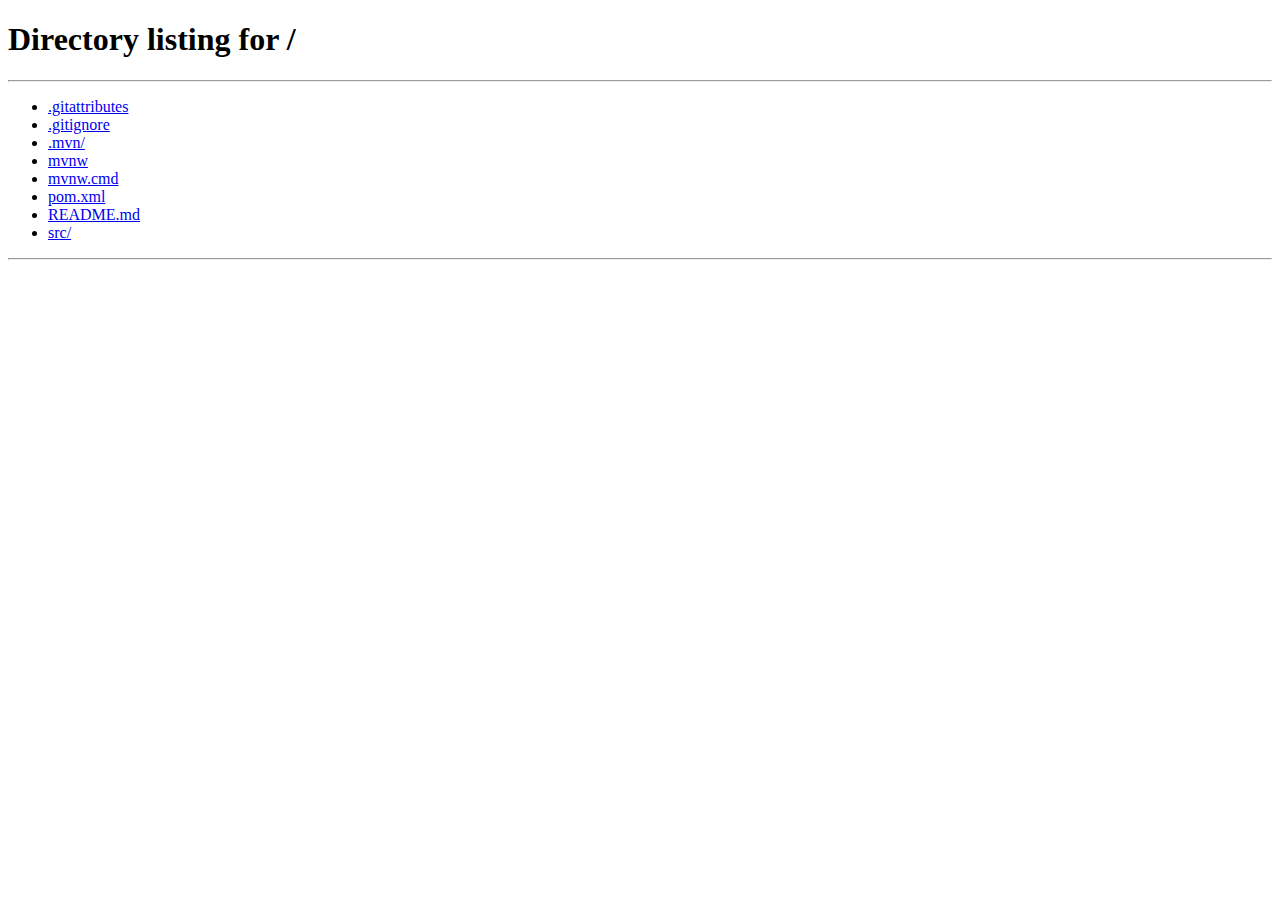
<file: src/main/resources/static/index.html>
<!DOCTYPE html>
<html>
<head>
<meta charset="UTF-8">
<title>Insert title here</title>
<!-- favicon 설정 -->
<link rel="icon" href="./common/images/favicon.ico">
<!-- bootstrap CDN -->
<link rel="stylesheet" type="text/css"
href="https://cdn.jsdelivr.net/npm/bootstrap@5.3.5/dist/css/bootstrap.min.css">
<style type="text/css">

</style>
</head>
<body>


<!-- jquery CDN -->
<script src="https://ajax.googleapis.com/ajax/libs/jquery/2.2.4/jquery.min.js"></script>
<script>
$(function() {

});
location.href="/";
</script>
</body>
</html>
</file>
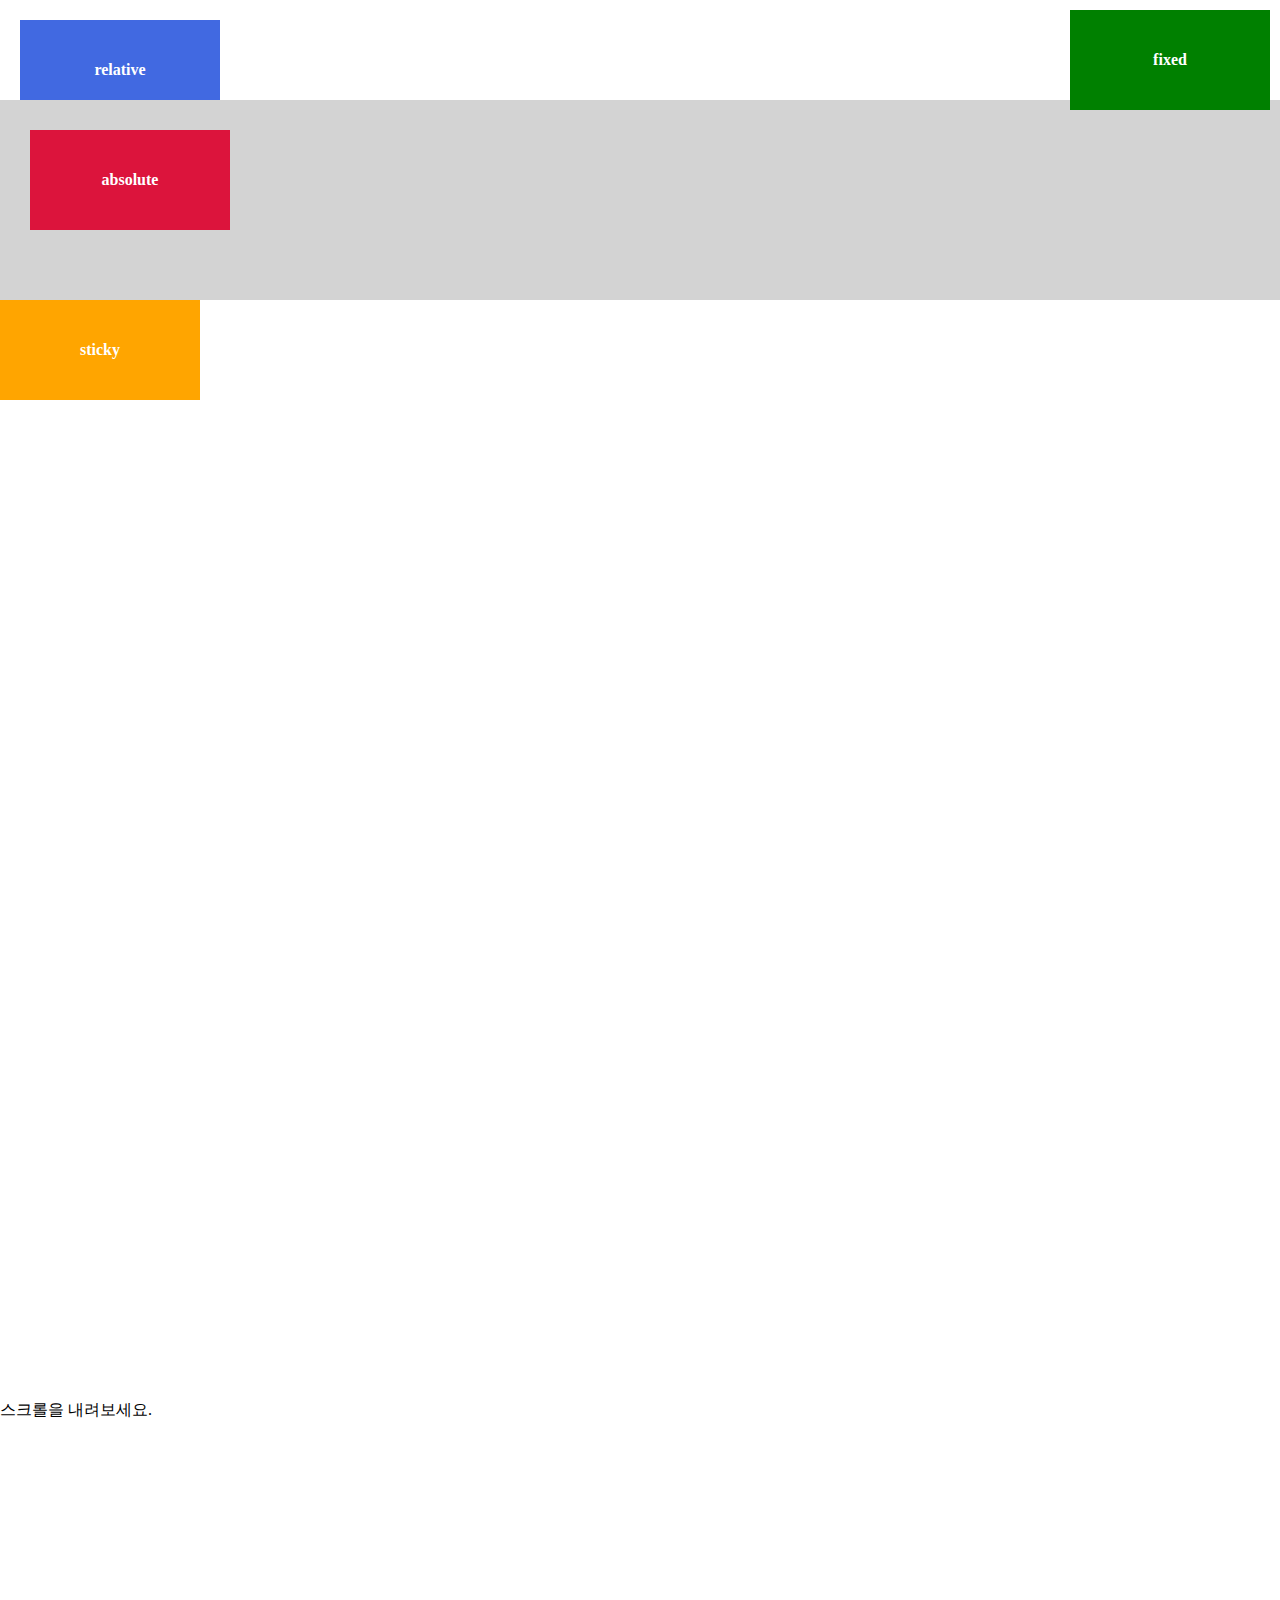
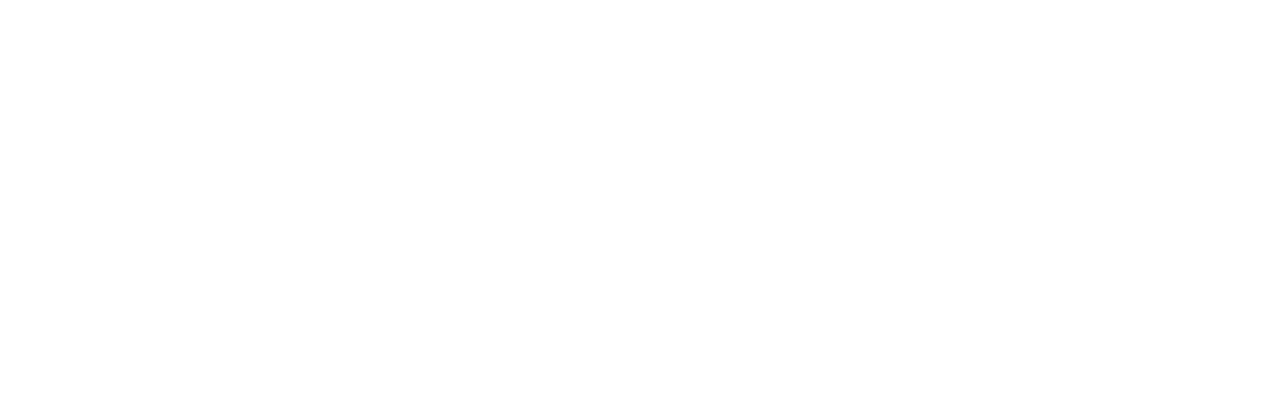
<file: src/main/resources/static/common/images/Sandbox.html>
<!DOCTYPE html>
<html lang="ko">
<head>
  <meta charset="UTF-8">
  <title>position 예제</title>
  <style>
    body {
      height: 2000px; /* 스크롤 생성을 위한 높이 */
      margin: 0;
    }

    .box {
      width: 200px;
      height: 100px;
      color: white;
      font-weight: bold;
      display: flex;
      align-items: center;
      justify-content: center;
    }

    .relative-box {
      background-color: royalblue;
      position: relative;
      top: 20px;
      left: 20px;
    }

    .absolute-container {
      position: relative; /* absolute 자식의 기준이 됨 */
      height: 200px;
      background-color: lightgray;
    }

    .absolute-box {
      background-color: crimson;
      position: absolute;
      top: 30px;
      left: 30px;
    }

    .fixed-box {
      background-color: green;
      position: fixed;
      top: 10px;
      right: 10px;
    }

    .sticky-box {
      background-color: orange;
      position: sticky;
      top: 0;
    }
  </style>
</head>
<body>

  <div class="relative-box box">relative</div>

  <div class="absolute-container">
    <div class="absolute-box box">absolute</div>
  </div>

  <div class="fixed-box box">fixed</div>

  <div class="sticky-box box">sticky</div>

  <p style="margin-top: 1000px;">스크롤을 내려보세요.</p>

</body>
</html>
</file>
